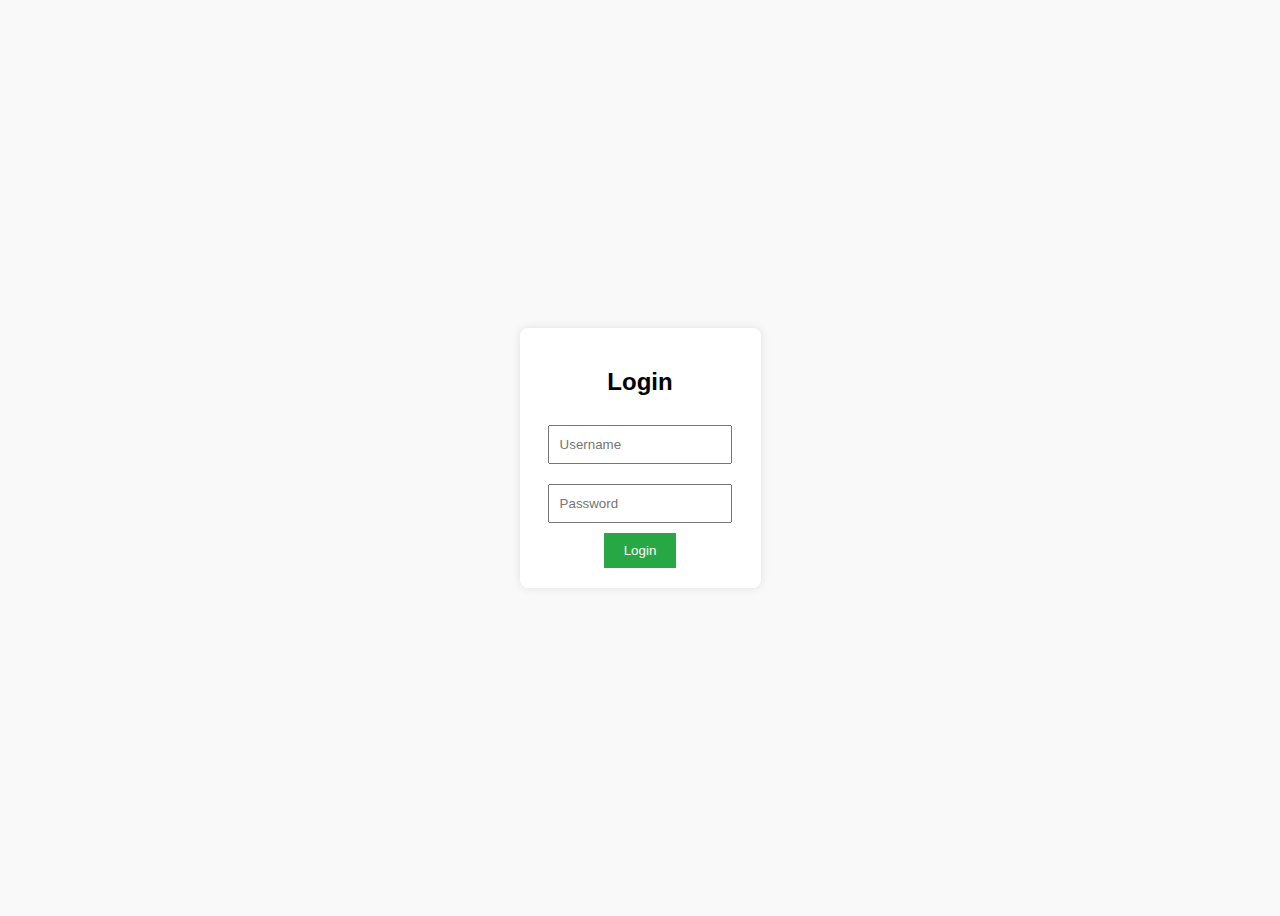
<file: Login.html>
<!DOCTYPE html>
<html>
<head>
<title>login</title>

<style>
body {
    font-family: Arial, sans-serif;
    background: #f9f9f9;
    display: flex;
    justify-content: center;
    align-items: center;
    height: 100vh;
}

.login-box {
    background: white;
    padding: 20px;
    box-shadow: 0px 0px 10px rgba(0,0,0,0.1);
    border-radius: 8px;
    text-align: center;
}

input[type="text"],
input[type="password"] {
    width: 80%;
    padding: 10px;
    margin: 10px 0;
}

input[type="submit"] {
    padding: 10px 20px;
    background-color: #28a745;
    color: white;
    border: none;
}
</style>	
</head>
<body>
    <div class="login-box">
        <h2>Login</h2>
        <form action="login.php" method="POST">
            <input type="text" name="username" placeholder="Username" required><br>
            <input type="password" name="password" placeholder="Password" required><br>
            <input type="submit" value="Login">
        </form>
    </div>

</body>
</html>
</file>
